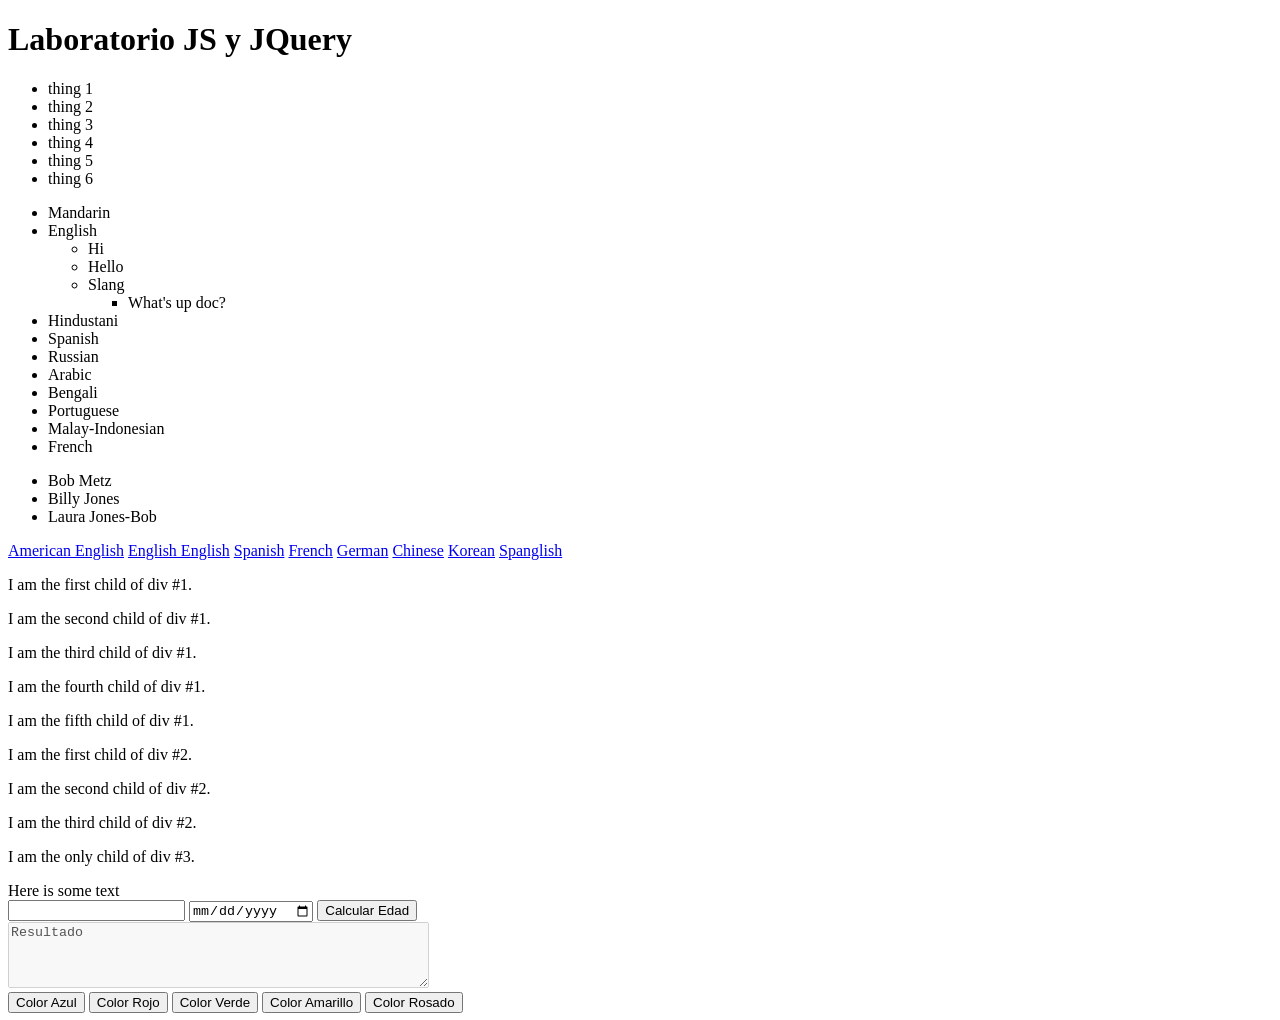
<file: js-jquery-bs/ejemplo2/index.html>
<!DOCTYPE html>
<html>

<head lang="en">
    <meta charset="UTF-8">
    <script src="https://code.jquery.com/jquery-3.2.1.min.js" integrity="sha256-hwg4gsxgFZhOsEEamdOYGBf13FyQuiTwlAQgxVSNgt4=" crossorigin="anonymous"></script>
    <script src="script.js"></script>
    <title>Laboratorio JS y JQuery</title>
</head>

<body>

    <h1>Laboratorio JS y JQuery</h1>
    <ul>
        <li id="thing1">thing 1</li>
        <li>thing 2</li>
        <li>thing 3</li>
        <li class="special">thing 4</li>
        <li>thing 5</li>
        <li class="special">thing 6</li>
    </ul>


    <ul id="languages">
        <li>Mandarin</li>
        <li>English
            <ul class="greetings">
                <li class="main-greeting">Hi</li>
                <li>Hello</li>
                <li>Slang
                    <ul data-troy>
                        <li>What's up doc?</li>
                    </ul>
                </li>
            </ul>
        </li>
        <li>Hindustani</li>
        <li data-troy="true">Spanish</li>
        <li>Russian</li>
        <li>Arabic</li>
        <li>Bengali</li>
        <li>Portuguese</li>
        <li>Malay-Indonesian</li>
        <li>French</li>
    </ul>
    <ul>
        <li data-employee="Bob Metz">Bob Metz</li>
        <li data-employee="Billy Bob Jones">Billy Jones</li>
        <li data-employee="Laura Jones-Bob">Laura Jones-Bob</li>
    </ul>

    <a href="example.html" lang="en">American English</a>
    <a href="example.html" lang="en-UK">English English</a>
    <a href="example.html" lang="es">Spanish</a>
    <a href="example.html" lang="fr">French</a>
    <a href="example.html" lang="de">German</a>
    <a href="example.html" lang="ch">Chinese</a>
    <a href="example.html" lang="ko">Korean</a>
    <a href="example.html" lang="en-and-es">Spanglish</a>


    <div>
        <p>I am the first child of div #1.</p>

        <p>I am the second child of div #1.</p>

        <p>I am the third child of div #1.</p>

        <p>I am the fourth child of div #1.</p>

        <p>I am the fifth child of div #1.</p>
    </div>
    <div>
        <p>I am the first child of div #2.</p>

        <p>I am the second child of div #2.</p>

        <p>I am the third child of div #2.</p>
    </div>
    <div>
        <p>I am the only child of div #3.</p>
        <span>Here is some text</span>
    </div>
    <div>
        <form title="Calcular Fecha de Nacimiento">
            <input type="text" id="name" name="name" value="">
            <input type="date" id="fecha_nacimiento" name="fecha_nacimiento" value="">
            <button type="button" id="btn_calcular_edad">Calcular Edad</button>
            <br/>
            <textarea rows="4" cols="50" disabled id="mostrarResultado">Resultado</textarea>
        </form>
    </div>
    <button type="button" id="btn_azul">Color Azul</button>
    <button type="button" id="btn_rojo">Color Rojo</button>
    <button type="button" id="btn_verde">Color Verde</button>
    <button type="button" id="btn_amarillo">Color Amarillo</button>
    <button type="button" id="btn_rosado">Color Rosado</button>
</body>

</html>
</file>
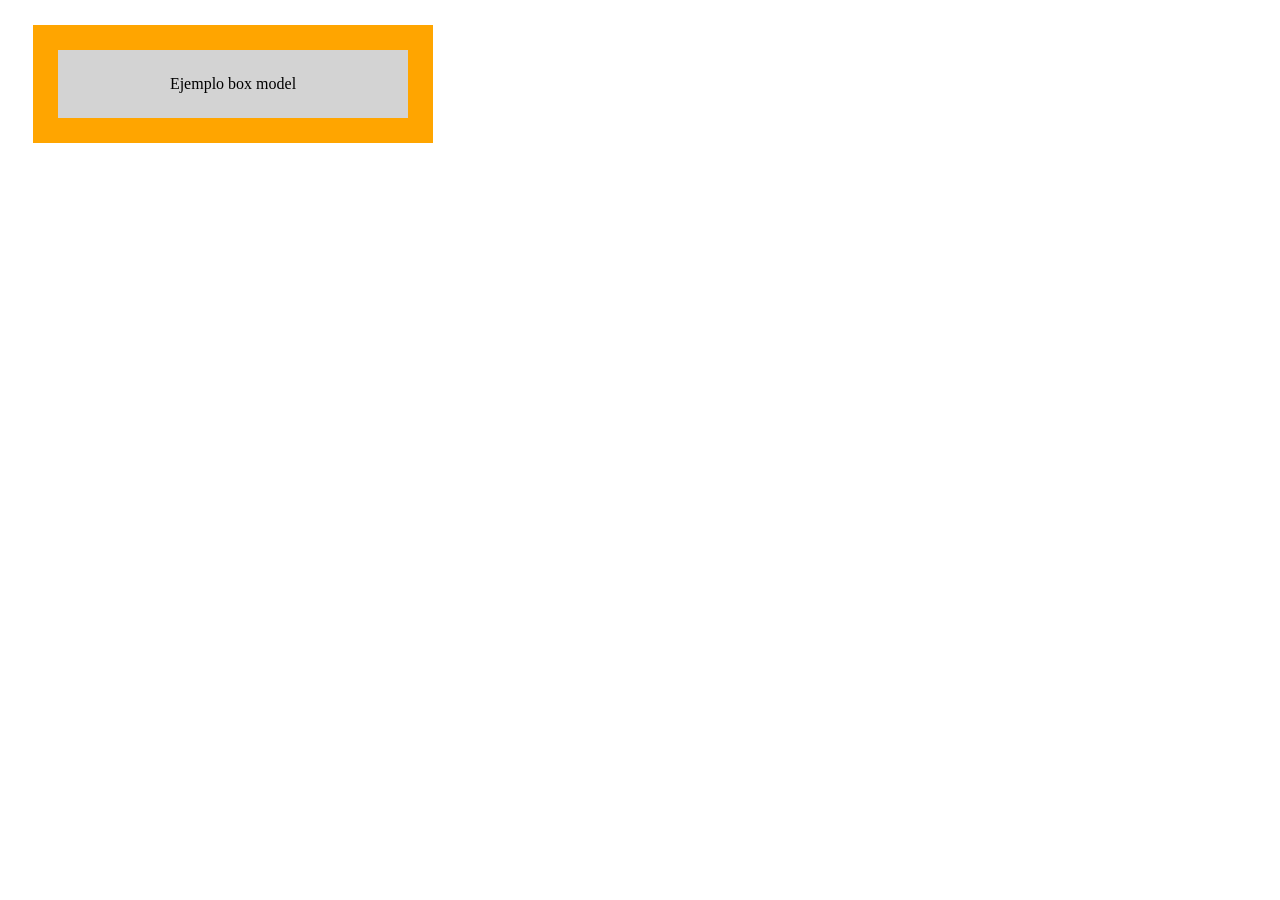
<file: box-model/box-model.html>
<!DOCTYPE html>
<html lang="en">
<head>
	<meta charset="UTF-8">
	<link rel="stylesheet" type="text/css" href="./style.css">
	<title>Box Model</title>
</head>
<body>

<div>Ejemplo box model</div>

</body>
</html>
</file>
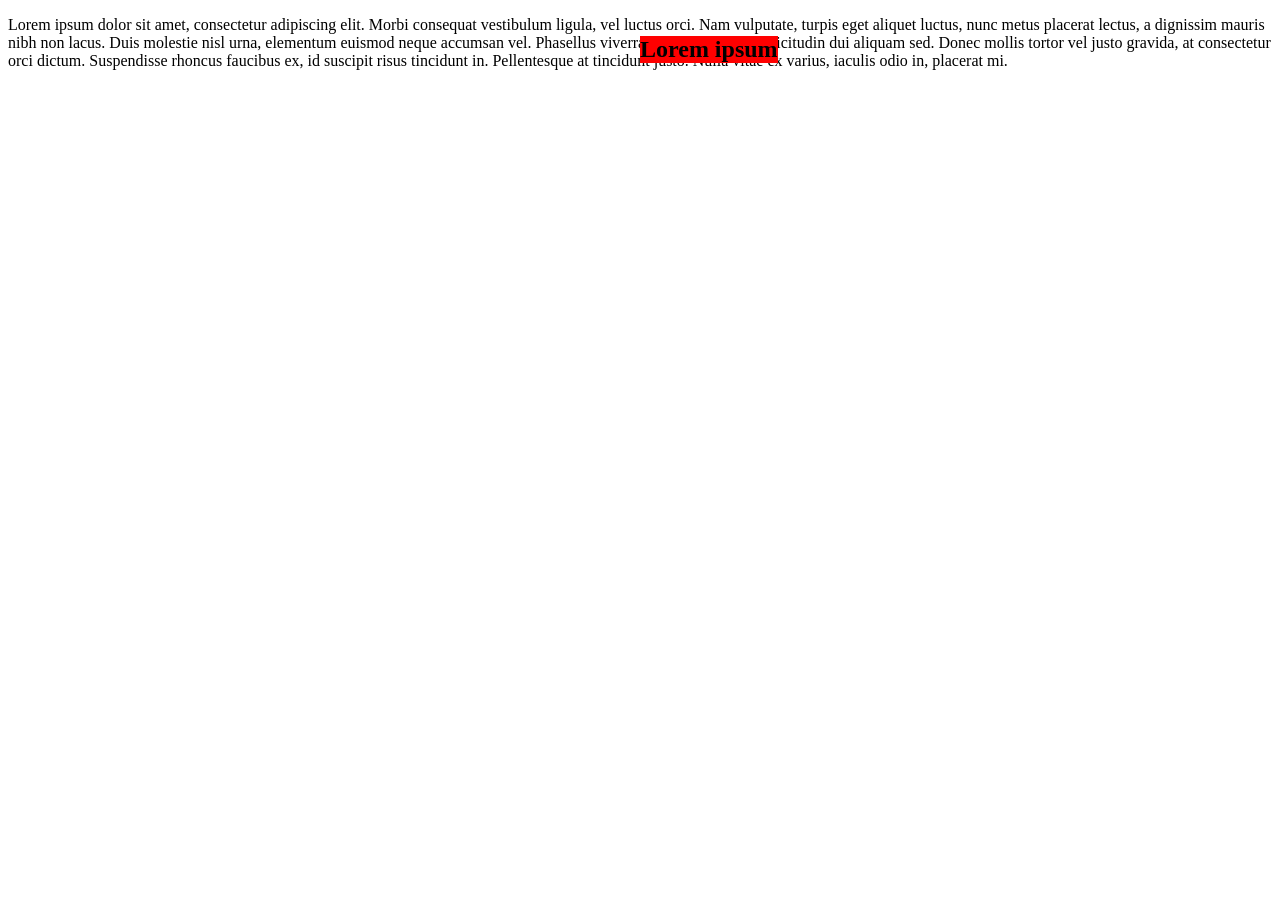
<file: html-css/absolute-positioning.html>
<!DOCTYPE html>
<html lang="en">
<head>
	<meta charset="UTF-8">
	<link rel="stylesheet" type="text/css" href="./css/style.css">
	<title>Absolute-positioning</title>
</head>
<body>
<h2 class="titulo1">Lorem ipsum</h2>
	<p >
	Lorem ipsum dolor sit amet, consectetur adipiscing elit. Morbi consequat vestibulum ligula, vel luctus orci. Nam vulputate, turpis eget aliquet luctus, nunc metus placerat lectus, a dignissim mauris nibh non lacus. Duis molestie nisl urna, elementum euismod neque accumsan vel. Phasellus viverra finibus urna, eu sollicitudin dui aliquam sed. Donec mollis tortor vel justo gravida, at consectetur orci dictum. Suspendisse rhoncus faucibus ex, id suscipit risus tincidunt in. Pellentesque at tincidunt justo. Nulla vitae ex varius, iaculis odio in, placerat mi.
	</p>
</body>
</html>
</file>
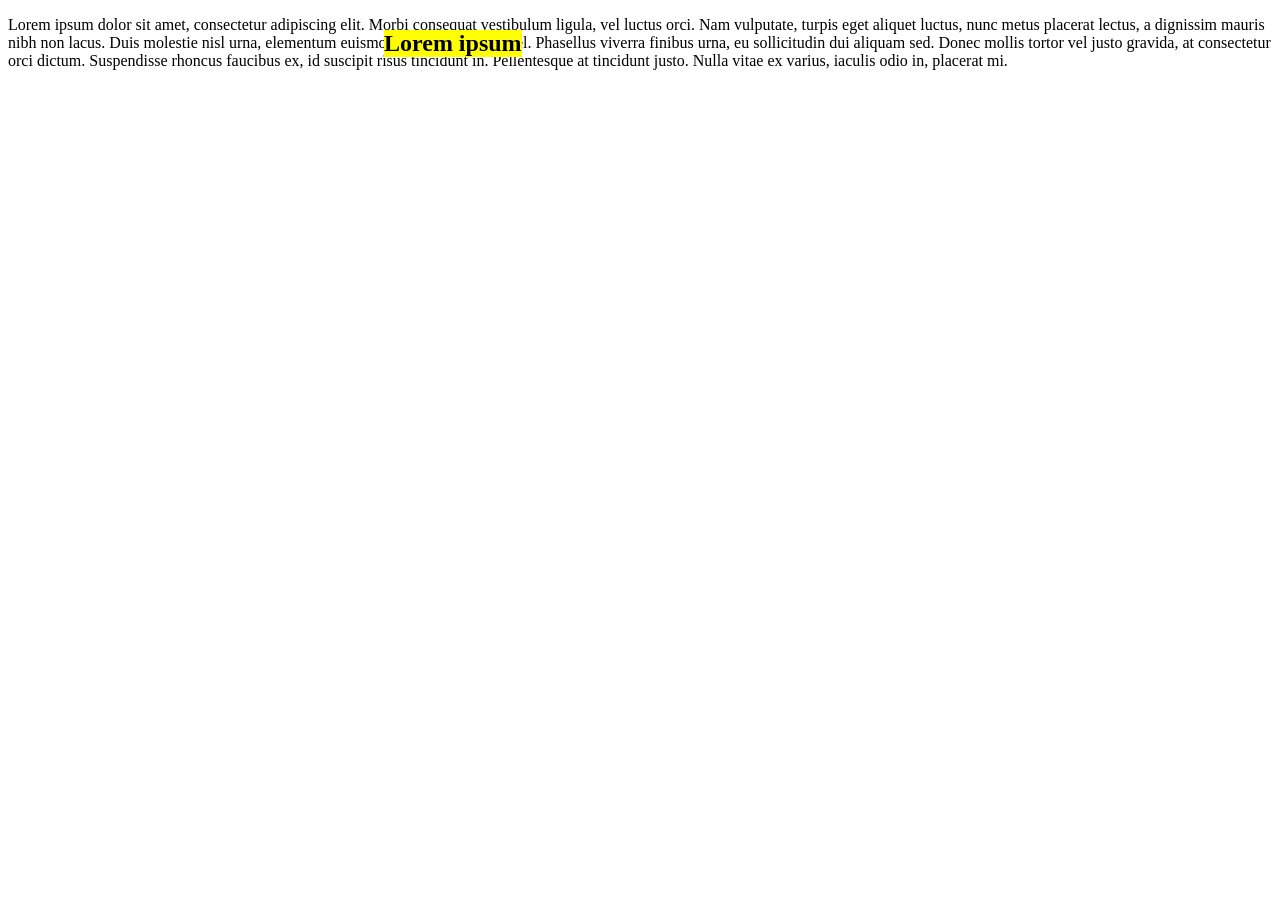
<file: html-css/fixed-positioning.html>
<!DOCTYPE html>
<html lang="en">
<head>
	<meta charset="UTF-8">
	<link rel="stylesheet" type="text/css" href="./css/style.css">
	<title>Fixed-positioning</title>
</head>
<body>

	<h2 class="fix">Lorem ipsum</h2>
	<p>

	Lorem ipsum dolor sit amet, consectetur adipiscing elit. Morbi consequat vestibulum ligula, vel luctus orci. Nam vulputate, turpis eget aliquet luctus, nunc metus placerat lectus, a dignissim mauris nibh non lacus. Duis molestie nisl urna, elementum euismod neque accumsan vel. Phasellus viverra finibus urna, eu sollicitudin dui aliquam sed. Donec mollis tortor vel justo gravida, at consectetur orci dictum. Suspendisse rhoncus faucibus ex, id suscipit risus tincidunt in. Pellentesque at tincidunt justo. Nulla vitae ex varius, iaculis odio in, placerat mi.
	</p>




	
</body>
</html>
</file>
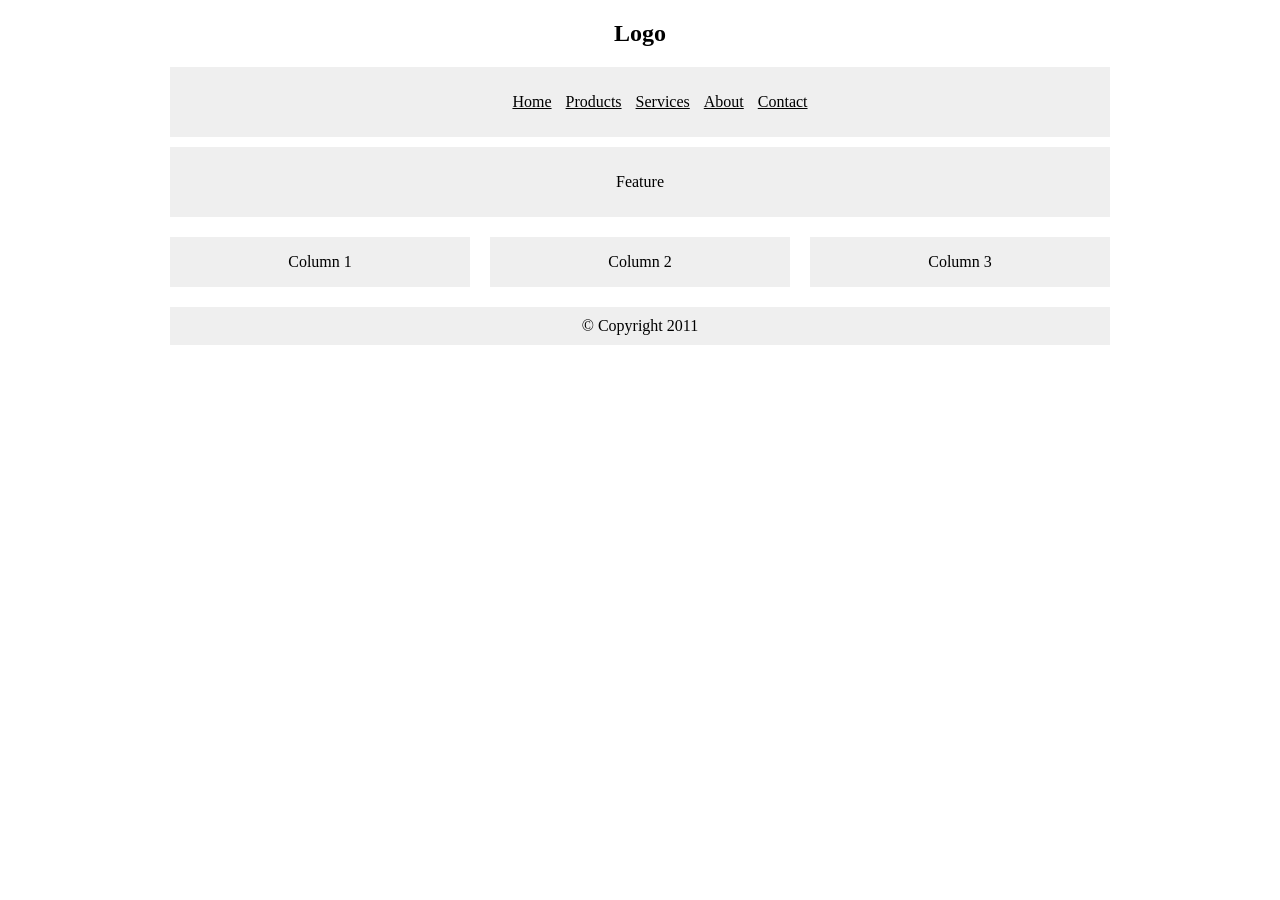
<file: html-css/fixed-width-layout.html>
<!DOCTYPE html>
<html lang="en">
<head>
	<meta charset="UTF-8">
	<link rel="stylesheet" type="text/css" href="./css/style.css">
	<title>Fixed-with-layout</title>
</head>
<body class="cuerpo">

	<h2>Logo</h2>

	<div class="nav">
		<nav>
		<ul>
			<li><a href="#">Home</a></li>
			<li><a href="#">Products</a></li>
			<li><a href="#">Services</a></li>
			<li><a href="#">About</a></li>
			<li><a href="#">Contact</a></li>
			</ul>
		</nav>
	</div>
	<div class="feature">
		<p>
			Feature
		</p>	
	</div>
	<div class="content">
		<div class="c1">
			<p>
				Column 1
			</p>
		</div>
		<div class="c2">
			<p>
				Column 2
			</p>
		</div>
		<div class="c3">
			<p>
				Column 3
			</p>
		</div>
	</div>
	<footer class="footer">
		&copy; Copyright 2011
	</footer>
</body>
</html>
</file>
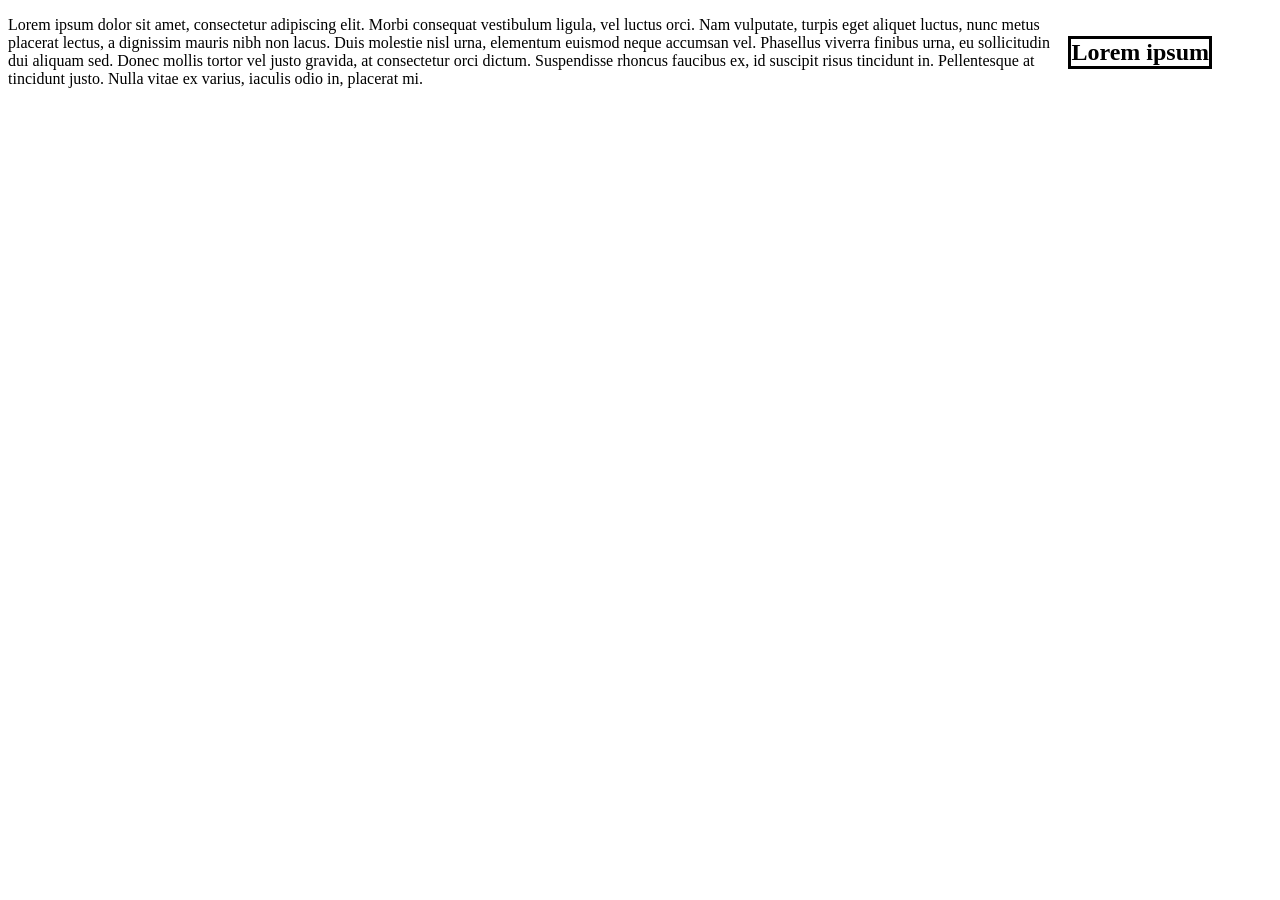
<file: html-css/float.html>
<!DOCTYPE html>
<html lang="en">
<head>
	<meta charset="UTF-8">
	<link rel="stylesheet" type="text/css" href="./css/style.css">
	<title>float</title>
</head>
<body>

<h2 class="flo">Lorem ipsum</h2>
	<p >

	Lorem ipsum dolor sit amet, consectetur adipiscing elit. Morbi consequat vestibulum ligula, vel luctus orci. Nam vulputate, turpis eget aliquet luctus, nunc metus placerat lectus, a dignissim mauris nibh non lacus. Duis molestie nisl urna, elementum euismod neque accumsan vel. Phasellus viverra finibus urna, eu sollicitudin dui aliquam sed. Donec mollis tortor vel justo gravida, at consectetur orci dictum. Suspendisse rhoncus faucibus ex, id suscipit risus tincidunt in. Pellentesque at tincidunt justo. Nulla vitae ex varius, iaculis odio in, placerat mi.
	</p>




	
</body>
</html>
</file>
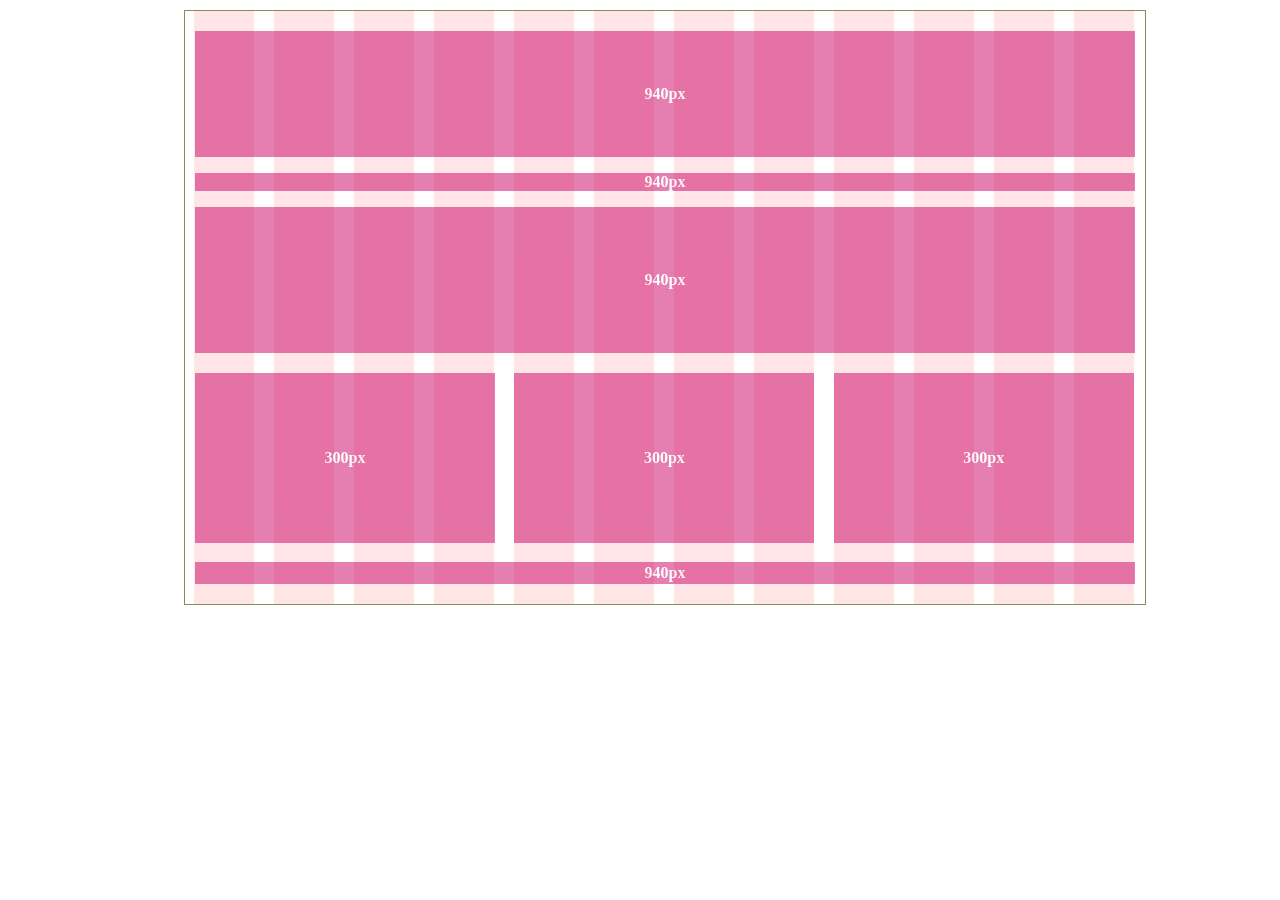
<file: html-css/grid-layout.html>
<!DOCTYPE html>
<html lang="en">
<head>
	<meta charset="UTF-8">
	<link rel="stylesheet" type="text/css" href="./css/style.css">
	<title>grid</title>
</head>
<body class="cuerpo3">

<div class="imagen">
<div class="contenedor">	
	<div class="nav3">
		<p>
		<b>940px</b>
		</p>
	</div>

	<div class="nav31">
		<p>
		<b>940px</b>
		</p>
	</div>

	<div class="feature3">
		<p>
		<b>940px</b>
		</p>	
	</div>
	<div class="content3">
		<div class="c13">
			<p>
				<b>300px</b>
			</p>
		</div>
		<div class="c23">
			<p>
				<b>300px</b>
			</p>
		</div>
		<div class="c33">
			<p>
				<b>300px</b>
			</p>
		</div>
	</div>
	<footer class="footer3">
		
		<b>940px</b>
	</footer>
</div>
</div>
</body>
</html>
</file>
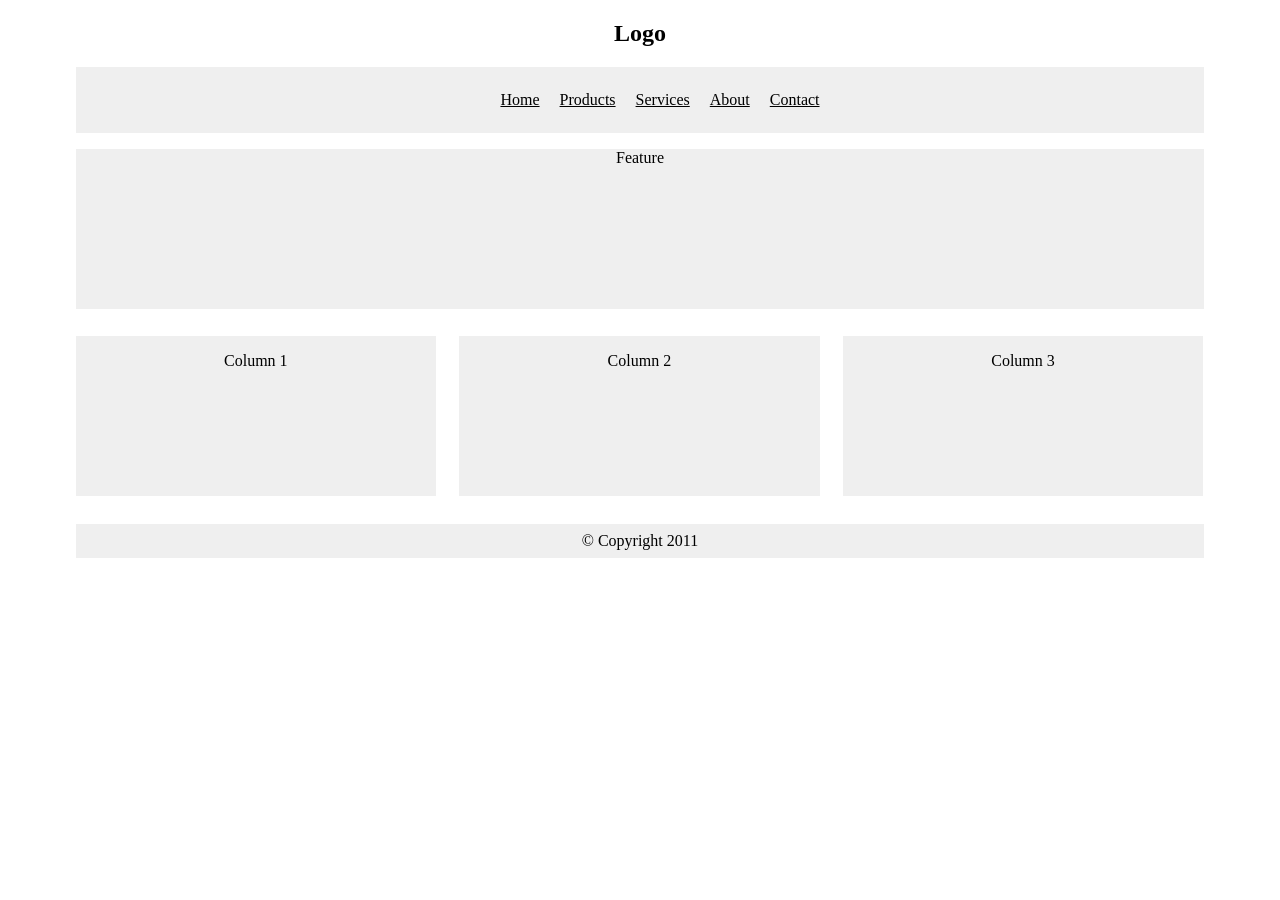
<file: html-css/liquid-width-layout.html>
<!DOCTYPE html>
<html lang="en">
<head>
	<meta charset="UTF-8">
	<link rel="stylesheet" type="text/css" href="./css/style.css">
	<title>liquid-width-layout</title>
</head>
<body class="cuerpo2">

	<h2>Logo</h2>

	<div class="nav2">
		<nav>
		<ul>
			<li><a href="#">Home</a></li>
			<li><a href="#">Products</a></li>
			<li><a href="#">Services</a></li>
			<li><a href="#">About</a></li>
			<li><a href="#">Contact</a></li>
		</ul>
		</nav>
	</div>
	<div class="feature2">
		<p>
			Feature
		</p>	
	</div>
	<div class="content2">
		<div class="c12">
			<p>
				Column 1
			</p>
		</div>
		<div class="c22">
			<p>
				Column 2
			</p>
		</div>
		<div class="c32">
			<p>
				Column 3
			</p>
		</div>
	</div>
	<footer class="footer2">
		&copy; Copyright 2011
	</footer>
</body>
</html>
</file>
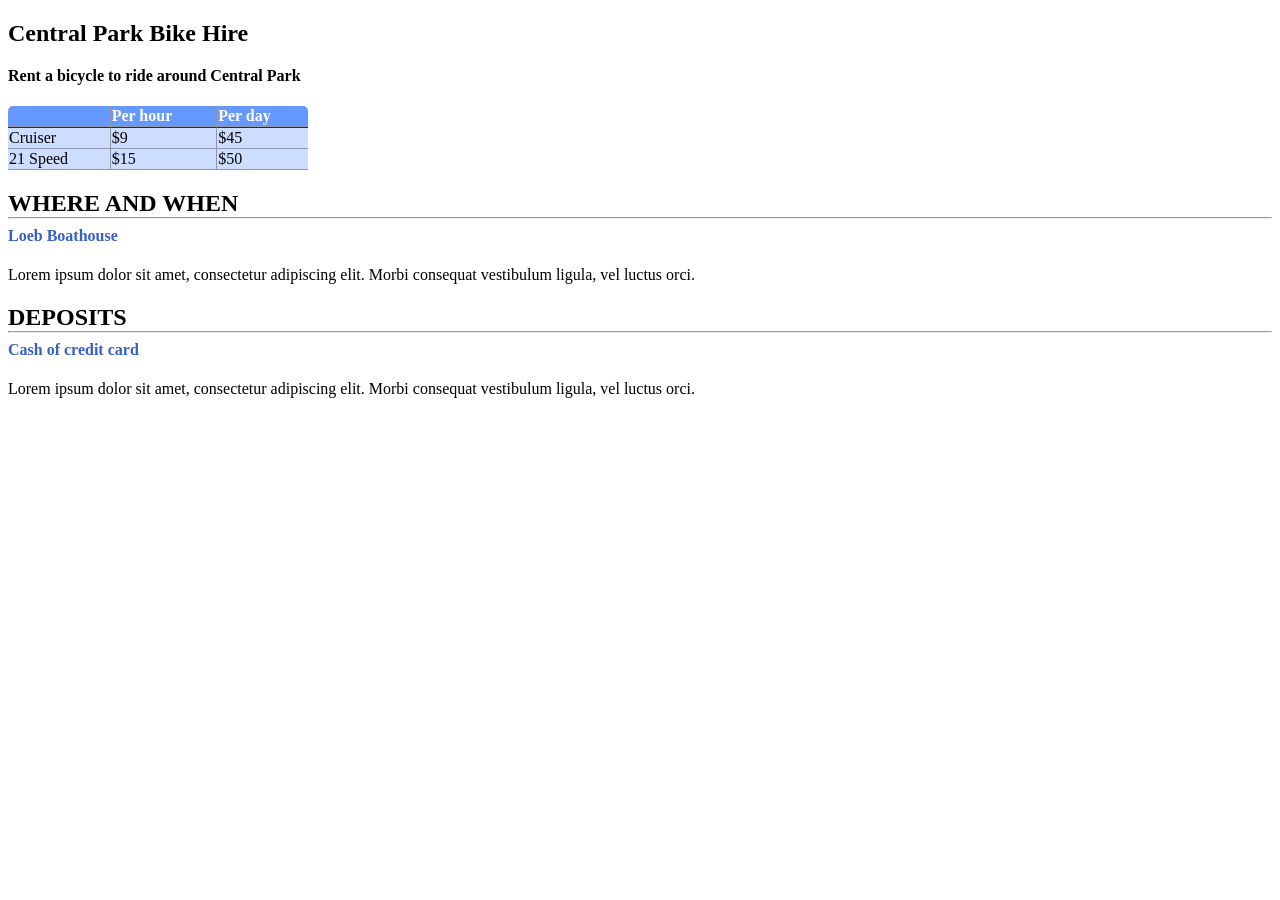
<file: html-css/multiple-style-sheets-import.html>
<!DOCTYPE html>
<html lang="en">
<head>
	<meta charset="UTF-8">
    <link rel="stylesheet" type="text/css" href="./css/style.css">
	<title>Multiple-style-sheets</title>
</head>
<body>

<div class="multiple">
	<h2>Central Park Bike Hire</h2>
<section class="sec1">
	<h4>Rent a bicycle to ride around Central Park</h4>
	<table>
	  <tr>
	    <th class="radioLeft"></th>
	    <th class="Thcentro">Per hour</th> 
	    <th class="radioRigh">Per day</th>
	  </tr>
	  <tr>
	    <td class="primerFil">Cruiser</td>
	    <td class="primerFil Thcentro">$9</td> 
	   	<td class="primerFil">$45</td> 
	  </tr>
	  <tr>
	    <td>21 Speed</td>
	    <td class="Thcentro">$15</td> 
	   	<td>$50</td> 
	  </tr>
	</table>
</section>


<section class="sec2">
	<h1>WHERE AND WHEN</h1>
	<Hr/>
	<h4 class="h4tbl">Loeb Boathouse</h4>
	<p>
	Lorem ipsum dolor sit amet, consectetur adipiscing elit. Morbi consequat vestibulum ligula, vel luctus orci.
	</p>
</section>

<section class="sec2">
	<h1>DEPOSITS</h1>
	<Hr/>
	<h4 class="h4tbl">Cash of credit card</h4>
	<p>
	Lorem ipsum dolor sit amet, consectetur adipiscing elit. Morbi consequat vestibulum ligula, vel luctus orci.
	</p>
</section>
</div>
	
</body>
</html>
</file>
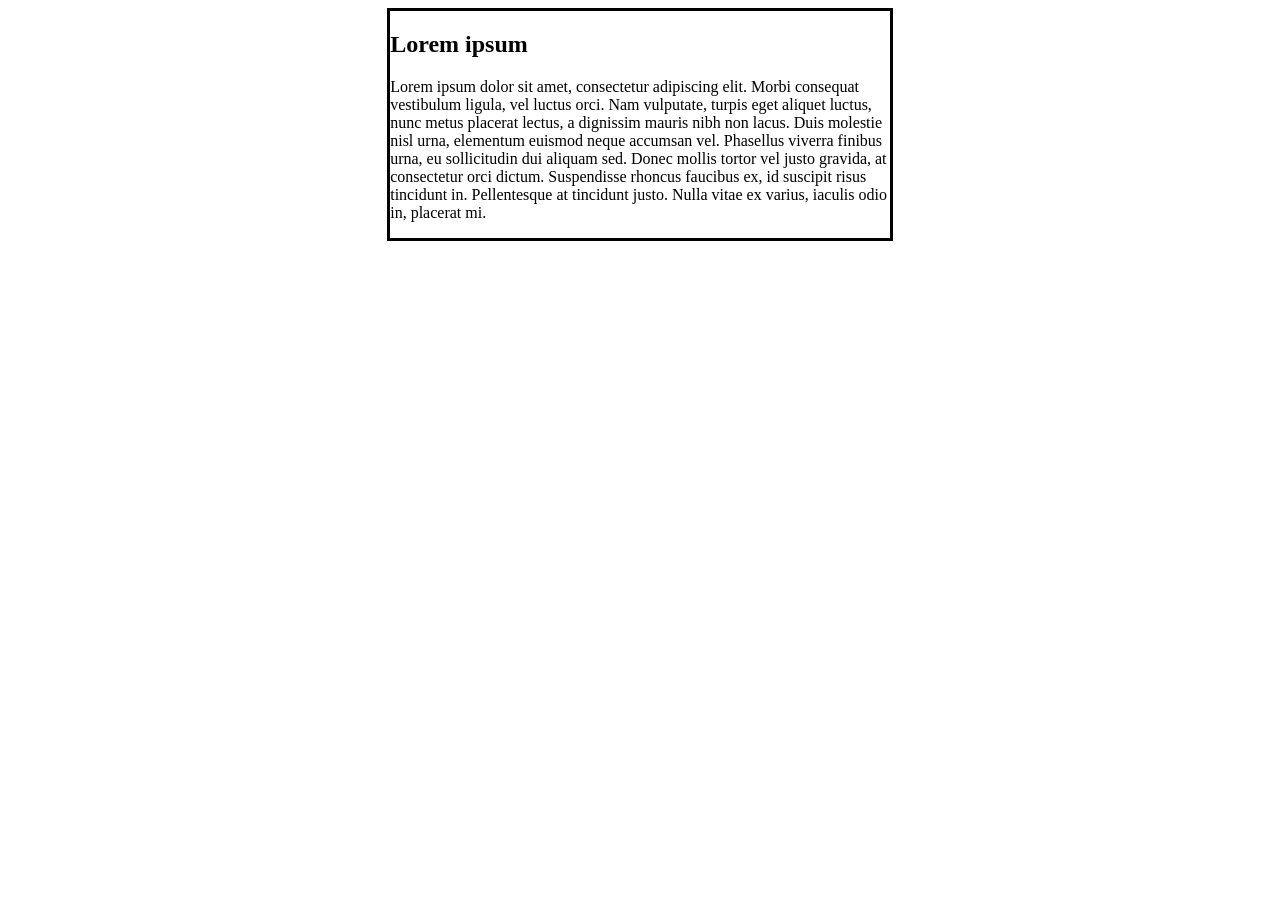
<file: html-css/normal-flow.html>
<!DOCTYPE html>
<html lang="en">
<head>
	<meta charset="UTF-8">
	<link rel="stylesheet" type="text/css" href="./css/style.css">
	<title>normal-flow</title>
</head>
<body>
<div class="container">
<h2>Lorem ipsum</h2>
	<p class="p1">

	Lorem ipsum dolor sit amet, consectetur adipiscing elit. Morbi consequat vestibulum ligula, vel luctus orci. Nam vulputate, turpis eget aliquet luctus, nunc metus placerat lectus, a dignissim mauris nibh non lacus. Duis molestie nisl urna, elementum euismod neque accumsan vel. Phasellus viverra finibus urna, eu sollicitudin dui aliquam sed. Donec mollis tortor vel justo gravida, at consectetur orci dictum. Suspendisse rhoncus faucibus ex, id suscipit risus tincidunt in. Pellentesque at tincidunt justo. Nulla vitae ex varius, iaculis odio in, placerat mi.
	</p>
</div>



	
</body>
</html>
</file>
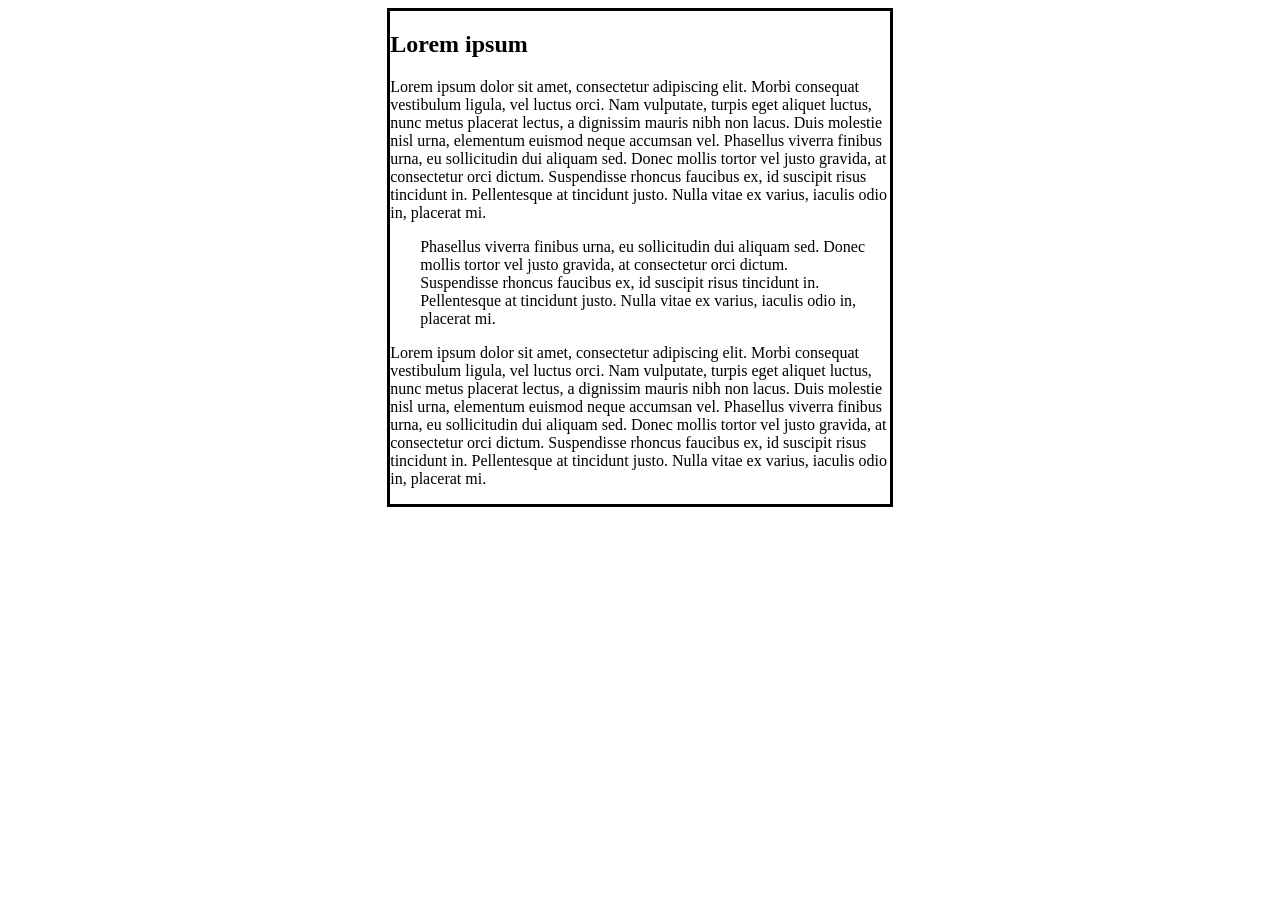
<file: html-css/relative-positioning.html>
<!DOCTYPE html>
<html lang="en">
<head>
	<meta charset="UTF-8">
	<link rel="stylesheet" type="text/css" href="./css/style.css">
	<title>relative-positioning</title>
</head>
<body>
<div class="container2">
<h2>Lorem ipsum</h2>

	<p >

	Lorem ipsum dolor sit amet, consectetur adipiscing elit. Morbi consequat vestibulum ligula, vel luctus orci. Nam vulputate, turpis eget aliquet luctus, nunc metus placerat lectus, a dignissim mauris nibh non lacus. Duis molestie nisl urna, elementum euismod neque accumsan vel. Phasellus viverra finibus urna, eu sollicitudin dui aliquam sed. Donec mollis tortor vel justo gravida, at consectetur orci dictum. Suspendisse rhoncus faucibus ex, id suscipit risus tincidunt in. Pellentesque at tincidunt justo. Nulla vitae ex varius, iaculis odio in, placerat mi.

	</p>
	<p class="p2">

	Phasellus viverra finibus urna, eu sollicitudin dui aliquam sed. Donec mollis tortor vel justo gravida, at consectetur orci dictum. Suspendisse rhoncus faucibus ex, id suscipit risus tincidunt in. Pellentesque at tincidunt justo. Nulla vitae ex varius, iaculis odio in, placerat mi.

	</p>

	<p>

	Lorem ipsum dolor sit amet, consectetur adipiscing elit. Morbi consequat vestibulum ligula, vel luctus orci. Nam vulputate, turpis eget aliquet luctus, nunc metus placerat lectus, a dignissim mauris nibh non lacus. Duis molestie nisl urna, elementum euismod neque accumsan vel. Phasellus viverra finibus urna, eu sollicitudin dui aliquam sed. Donec mollis tortor vel justo gravida, at consectetur orci dictum. Suspendisse rhoncus faucibus ex, id suscipit risus tincidunt in. Pellentesque at tincidunt justo. Nulla vitae ex varius, iaculis odio in, placerat mi.

	</p>

</div>

	
</body>
</html>
</file>
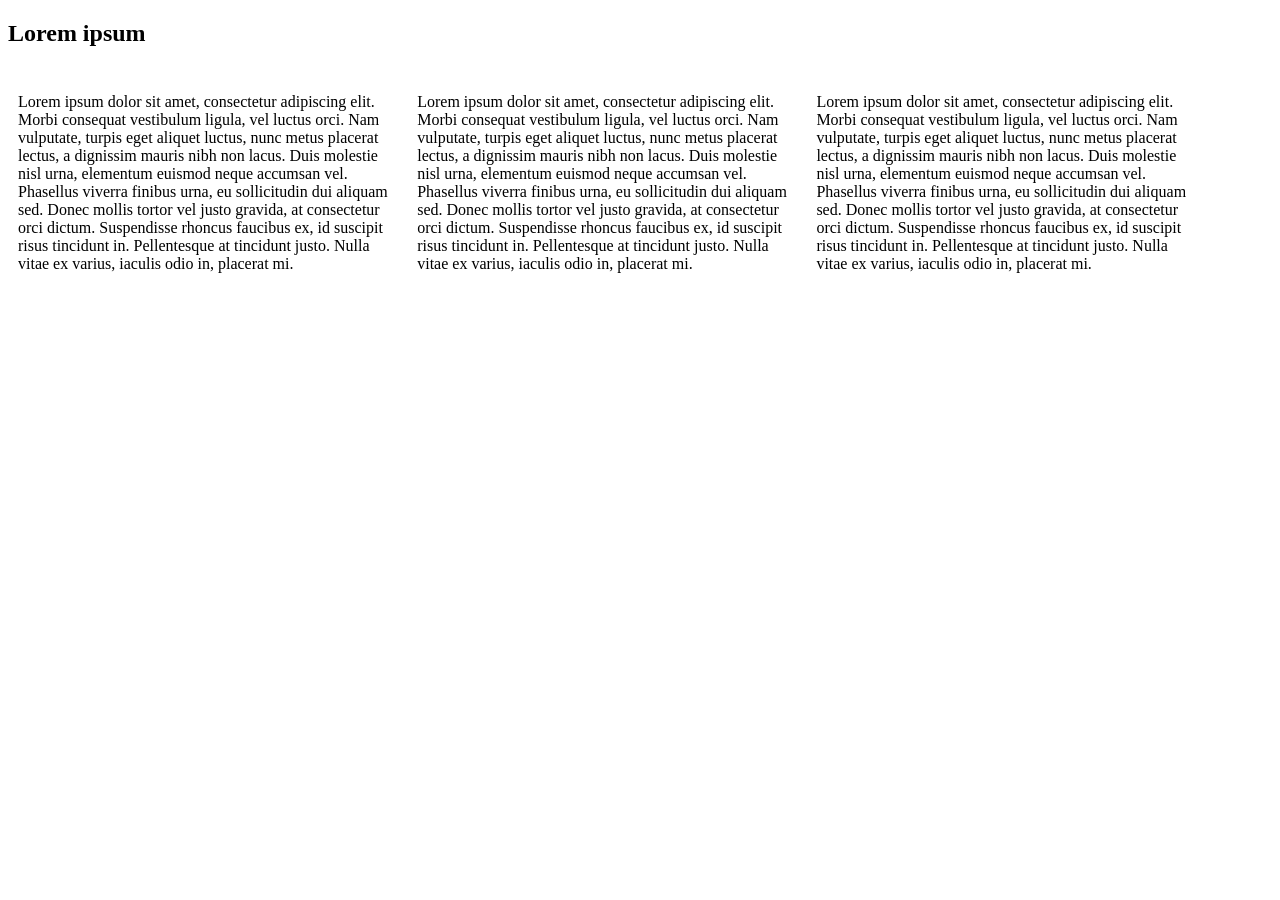
<file: html-css/three-col-layout.html>
<!DOCTYPE html>
<html lang="en">
<head>
	<meta charset="UTF-8">
	<link rel="stylesheet" type="text/css" href="./css/style.css">
	<title>Three-col-layout</title>
</head>
<body>
<h2>Lorem ipsum</h2>	
	<div class="left_column">
		<p >
		Lorem ipsum dolor sit amet, consectetur adipiscing elit. Morbi consequat vestibulum ligula, vel luctus orci. Nam vulputate, turpis eget aliquet luctus, nunc metus placerat lectus, a dignissim mauris nibh non lacus. Duis molestie nisl urna, elementum euismod neque accumsan vel. Phasellus viverra finibus urna, eu sollicitudin dui aliquam sed. Donec mollis tortor vel justo gravida, at consectetur orci dictum. Suspendisse rhoncus faucibus ex, id suscipit risus tincidunt in. Pellentesque at tincidunt justo. Nulla vitae ex varius, iaculis odio in, placerat mi.
		</p>
	</div>
	<div class="center_column">
		<p>
		Lorem ipsum dolor sit amet, consectetur adipiscing elit. Morbi consequat vestibulum ligula, vel luctus orci. Nam vulputate, turpis eget aliquet luctus, nunc metus placerat lectus, a dignissim mauris nibh non lacus. Duis molestie nisl urna, elementum euismod neque accumsan vel. Phasellus viverra finibus urna, eu sollicitudin dui aliquam sed. Donec mollis tortor vel justo gravida, at consectetur orci dictum. Suspendisse rhoncus faucibus ex, id suscipit risus tincidunt in. Pellentesque at tincidunt justo. Nulla vitae ex varius, iaculis odio in, placerat mi.
		</p>
	</div>
	<div class="right_column">
		<p>
		Lorem ipsum dolor sit amet, consectetur adipiscing elit. Morbi consequat vestibulum ligula, vel luctus orci. Nam vulputate, turpis eget aliquet luctus, nunc metus placerat lectus, a dignissim mauris nibh non lacus. Duis molestie nisl urna, elementum euismod neque accumsan vel. Phasellus viverra finibus urna, eu sollicitudin dui aliquam sed. Donec mollis tortor vel justo gravida, at consectetur orci dictum. Suspendisse rhoncus faucibus ex, id suscipit risus tincidunt in. Pellentesque at tincidunt justo. Nulla vitae ex varius, iaculis odio in, placerat mi.
		</p>
	</div>
</body>
</html>
</file>
<file: box-model/style.css>
div {
    background-color: lightgrey;
    width: 300px;
    border: 25px solid orange;
    padding: 25px;
    margin: 25px;
    text-align: center;
}
</file>
<file: html-css/css/style.css>
@import url("./styleTable.css");


/*
* Normal Flow.html
*/
.container {
  position: static;
  border-style: solid;
  margin-left: 30%;
  margin-right: 30%;
}

/*
* Relative Positioning.html
*/
.container2{
  border-style: solid;
    margin-left: 30%;
  margin-right: 30%;
}

.p2 {
  position: relative;
  left: 30px;
  margin-right: 10%;
}

/*
* Absolute Positioning.html
*/
.titulo1{
  position: absolute;
  background-color: red;
  left: 50%;
}

/*
* Fixed Positioning.html
*/

.fix{
    position: fixed;
  top:10px;
  background-color: yellow;
  left: 30%;
}

/*
* float.html
*/
.flo{
  border: solid;
  float: right;
  margin-right: 60px;
}


/*
* three col.html
*/
.left_column, .right_column, .center_column{
  width:30%;
  float:left;
  margin:10px;
}

/*
* two col.html
*/
.colum1{
  float:left;
  width:63%;
}

.colum2{
  float:left;
  width:32%;
  margin:10px;
}

.colum3{
  width:63%;
}


/*
* fixed-width-layout.html
*/
.content{
  overflow: auto;
  height: 100%;
}

.nav, .feature, .footer {
  background-color: #efefef;
  padding: 10px;
  margin: 10px;
}

.nav a{
  color: black;
}
.nav li{
  display: inline;
  padding: 5px;
}

.c1, .c2, .c3{
background-color: #efefef;
width: 300px;
float: left;
margin: 10px
}

.cuerpo{
  width: 960px;
  margin: 0 auto;
  text-align: center;
}

/*
* liquid-width-layout
*/
.nav2 a {
  color: black;
}

.cuerpo2 {
  width: 90%;
  margin: 0 auto;
  text-align: center;
}

.content2 {
  overflow: auto;
}

.nav2, .feature2, .footer2 {
  margin: 1%;
}

.c12, .c22, .c32 {
background-color: #efefef;
width: 31.3%;
float: left;
margin: 1%;
}

.c32 {
  margin-right: 0%;
}

.nav2 li {
  display: inline;
  padding: 0.5em;
}

.nav2, .footer2 {
  background-color: #efefef;
  padding: 0.5em 0;
}

.feature2, .c12, .c22, .c32 {
  height: 10em;
  margin-bottom: 1em;
  background-color: #efefef;
}

/*
* grid-layout.html
*/

.imagen{
       background-image: url(../img/12_col.gif);
       width: 960px;
}

.contenedor {
  padding-top: 10px;
  padding-bottom: 10px;
  border: solid;
  border-width: 1px;
  border-color: #8a8a5c;
  width: 960px;
}

.cuerpo3 {
  width: 71.2%;
  margin: auto;
  text-align: center;
  padding-top: 10px;
}

.content3 {
  overflow: auto;
}


.nav3{
  width: 940px;
  padding-bottom: 4%;
  padding-top: 4%;
}

.nav31{
  width: 940px;
}

.feature3{
  width: 940px;
  padding-bottom: 5%;
  padding-top: 5%;
}

.c13, .c23, .c33 {
  width: 300px;
  float: left;
  padding-bottom: 60px;
  padding-top: 60px;
}

.footer3 {
    width: 940px;
    padding-bottom: 2px;
    padding-top: 2px;
}

.nav3, .feature3,.nav31, .c13, .c23, .c33, .footer3 {
  background-color: #cc0066;
  color: white;
  margin: 9.7px;
    opacity: 0.5;
    filter: alpha(opacity=50); /* For IE8 and earlier */
}

/*
* multiple-style-sheets-import.html
*/

.multiple h1 {
  margin-bottom: 0px;
}

.multiple hr, h4 {
  margin-top: 0px;
}


.h4tbl {
  color: #3760c5;
}
</file>
